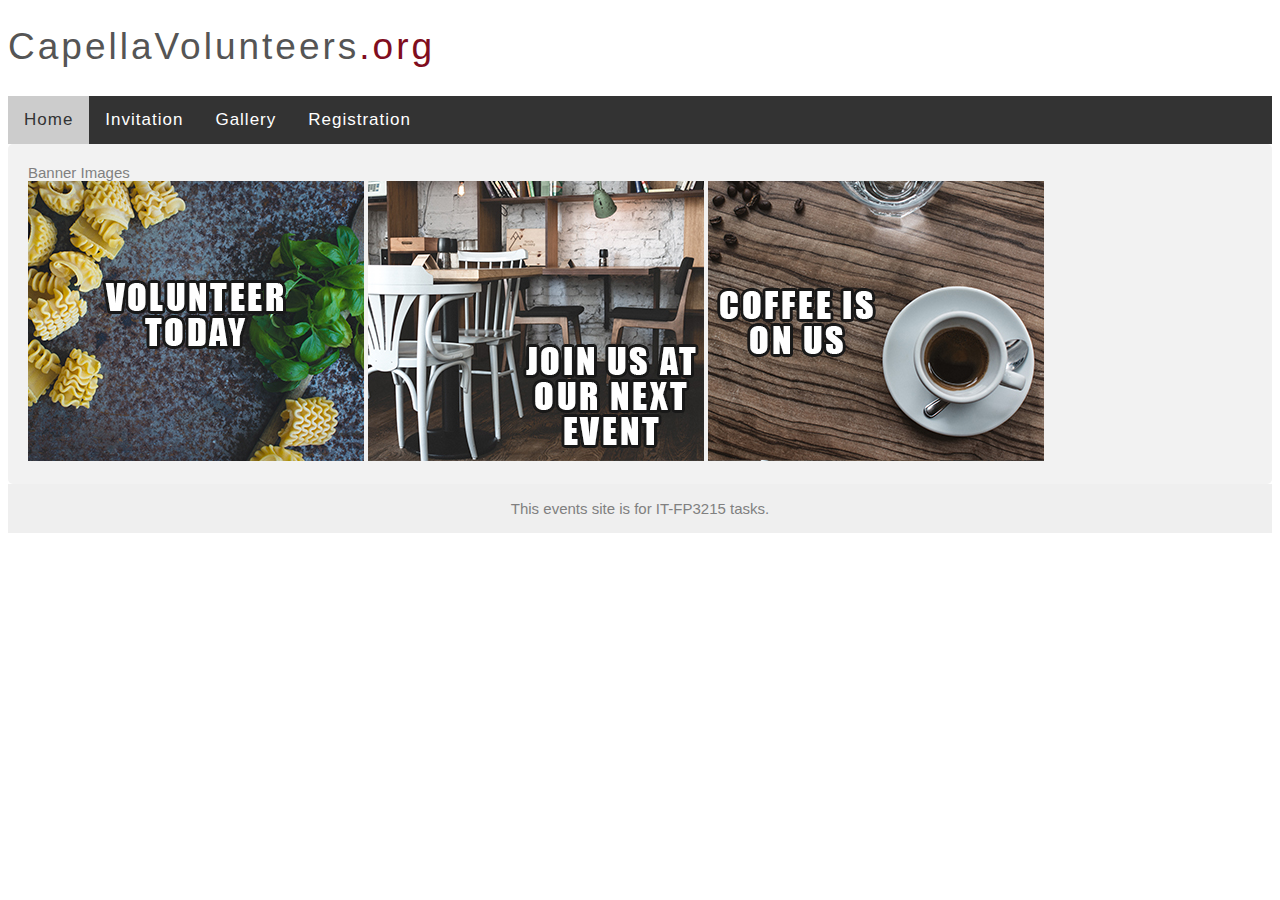
<file: index.html>
<!DOCTYPE html>
<html lang="en-US">

<head>
    <title>Invitation Page</title>
	<meta charset="utf-8">
    <link rel="stylesheet" type="text/css" href="css/main.css" />
</head>

<body>
    <header>
        <div class="top">
            <a class="logo" href="index.html">CapellaVolunteers<span class="dotcom">.org</span></a>
        </div>
        <nav>
            <ul class="topnav">
                <li><a href="index.html" class="active">Home</a>
                </li>
                <li><a href="invitation.html">Invitation</a>
                </li>
                <li><a href="gallery.html">Gallery</a>
                </li>
                <li><a href="registration.html">Registration</a>
                </li>
            </ul>

        </nav>
    </header>
    <section id="bannerImages">
	Banner Images<br/>
<img src="images/banner1.jpg" alt="Banner"/>
<img src="images/banner2.jpg" alt="Banner"/>
<img src="images/banner3.jpg" alt="Banner"/>
    </section>


    <footer>This events site is for IT-FP3215 tasks.
    </footer>

    <script src="js/main.js"></script>
</body>

</html>
</file>
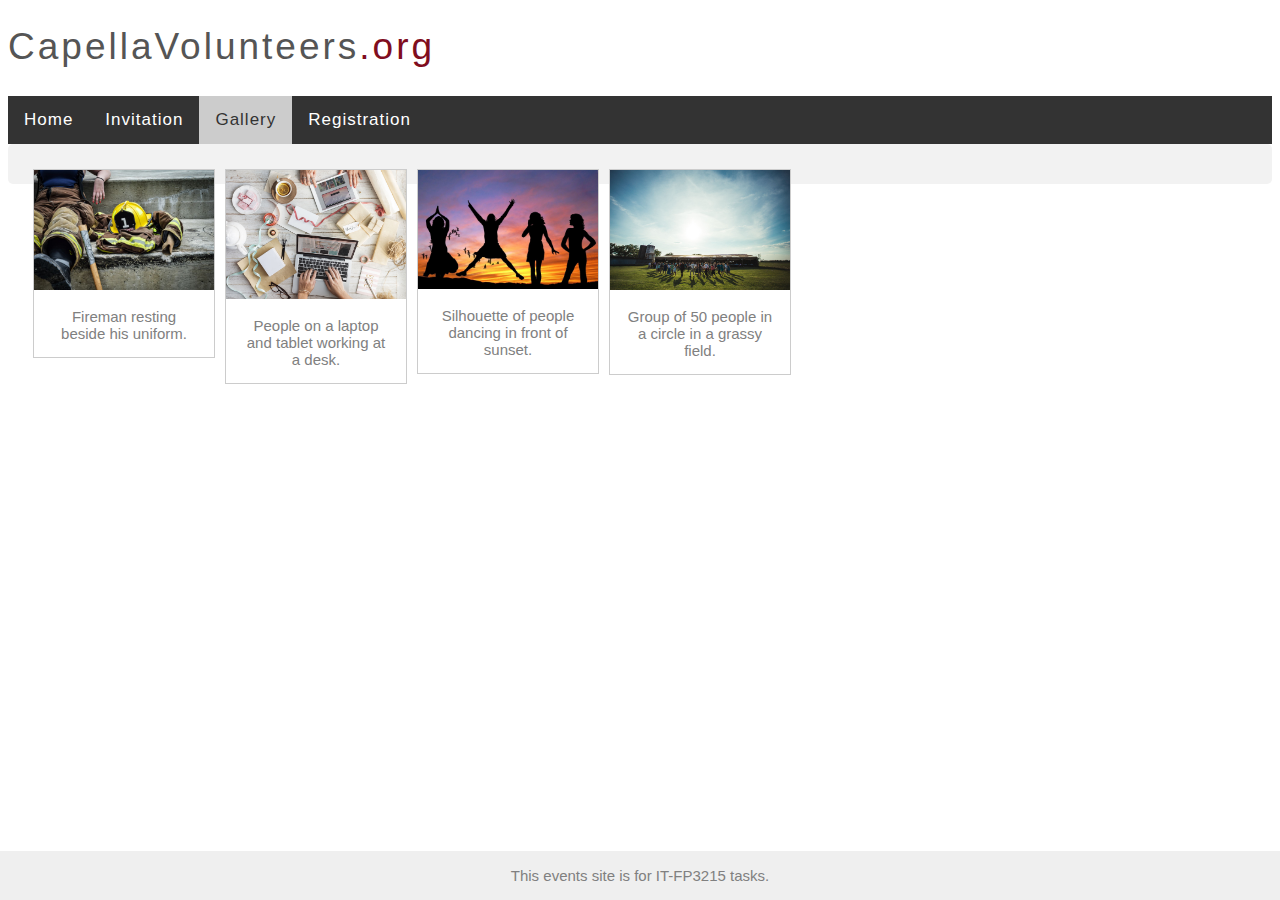
<file: gallery.html>
<!DOCTYPE html>
<html lang="en-US">

<head>
    <title>Invitation Page</title>
	<meta charset="utf-8">
    <link rel="stylesheet" type="text/css" href="css/main.css" />
    
</head>

<body>
    <header>
        <div class="top">
            <a class="logo" href="index.html">CapellaVolunteers<span class="dotcom">.org</span></a>
        </div>
        <nav>
            <ul class="topnav">
                <li><a href="index.html">Home</a>
                </li>
                <li><a href="invitation.html">Invitation</a>
                </li>
                <li><a href="gallery.html"  class="active">Gallery</a>
                </li>
                <li><a href="registration.html">Registration</a>
                </li>
            </ul>

        </nav>
    </header>
    <section id="gallery">

<div class="gallery">
  <a target="_blank" href="images/firefighter.jpg">
    <img src="images/firefighter.jpg" alt="firefighter" width="300" height="200">
  </a>
  <div class="desc">Fireman resting beside his uniform.</div>
</div>

<div class="gallery">
  <a target="_blank" href="images/work.jpg">
    <img src="images/work.jpg" alt="work" width="300" height="200">
  </a>
  <div class="desc">People on a laptop and tablet working at a desk.</div>
</div>

<div class="gallery">
  <a target="_blank" href="images/silhouette.jpg">
    <img src="images/silhouette.jpg" alt="silhouette" width="300" height="200">
  </a>
  <div class="desc">Silhouette of people dancing in front of sunset.</div>
</div>

<div class="gallery">
  <a target="_blank" href="images/event.jpg">
    <img src="images/event.jpg" alt="event" width="300" height="200">
  </a>
  <div class="desc">Group of 50 people in a circle in a grassy field.</div>
</div>

    </section>

    <footer style="position: absolute;">This events site is for IT-FP3215 tasks.
    </footer>
    <script src="js/gallery.js"></script>
</body>

</html>
</file>
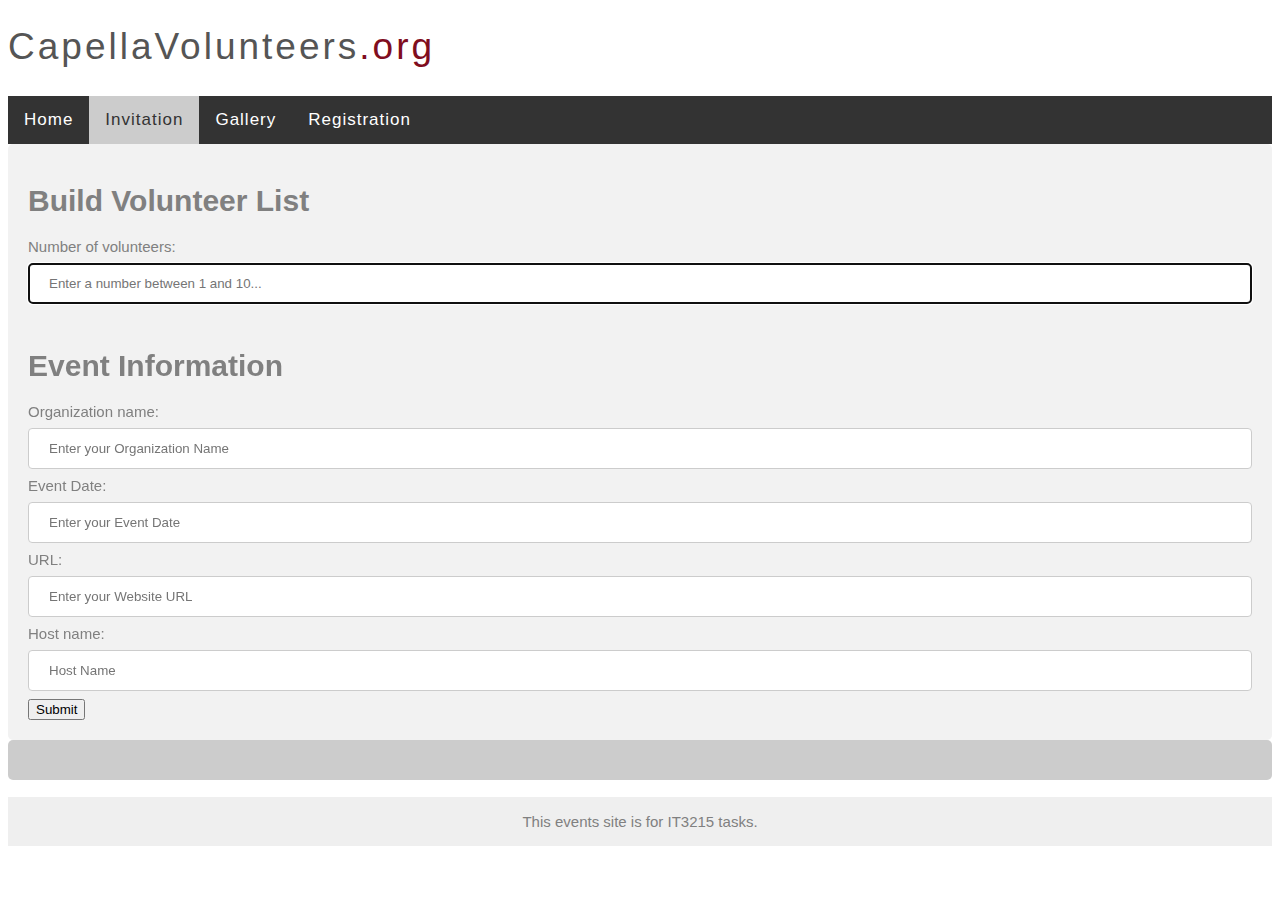
<file: invitation.html>
<!DOCTYPE html>
<html lang="en-US" >

<head>
    <meta charset="utf-8">
    <title>Invitation Page</title>
    <link rel="stylesheet" type="text/css" href="css/main.css">
    <script type="text/javascript" src="js/volunteers.js"></script>
</head>

<body>
    <header>
        <div class="top">
            <a class="logo" href="index.html">CapellaVolunteers<span class="dotcom">.org</span></a>
        </div>
        <nav>
            <ul class="topnav">
                <li><a href="index.html">Home</a>
                </li>
                <li><a href="invitation.html" class="active">Invitation</a>
                </li>
                <li><a href="gallery.html">Gallery</a>
                </li>
                <li><a href="registration.html">Registration</a>
                </li>
            </ul>
        </nav>
    </header>

    <section id="pageForm">
        <form action="#" onsubmit="addFields(); return false">
            <h1>Build Volunteer List</h1>
            
            <label for="numOfVolunteers">Number of volunteers:</label>
            <input type="text" id="numOfVolunteers" placeholder="Enter a number between 1 and 10...">

            <!--<input type="button" id="add_fields" value="Add input fields">-->
            
            <!--<input type="button" id="add_button" value="Add Volunteer">-->
            <!--<input type="button" id="delete_button" value="Delete Volunteer">-->

            <!--<h2>Volunteer List</h2>
            <textarea id="volunteerList" rows="10" cols="60"></textarea>
            <br>
            <input type="button" id="clear_button" value="Clear Volunteers">
            <input type="button" id="sort_button" value="Sort By First Name">-->   
            <div id="volunteer_fields"></div>
            <br>
        </form>
        <form action="#" onsubmit="return false">
            
            <h1>Event Information</h1>
            <label for="organizationName">Organization name:
            </label>
            <input type="text" id="organizationName" placeholder="Enter your Organization Name" />

            <label for="eventDate">Event Date:
            </label>
            <input type="text" id="eventDate" placeholder="Enter your Event Date" />

            <label for="websiteURL">URL:
            </label>
            <input type="text" id="websiteURL" placeholder="Enter your Website URL" />

            <label for="hostName">Host name:
            </label>
            <input type="text" id="hostName" placeholder="Host Name" />
            <br>
            
            <button onclick="userInputs()">Submit</button>

            </form>
    </section>

    <article id="placeholderContent">
    </article>
    <br>
    <footer>This events site is for IT3215 tasks.
    </footer>

</body>
</html>
</file>
<file: css/main.css>
body {
    font: 15px arial, sans-serif;
    color: #808080;
}
input[type=text],
select ,input[type=password],radio, textarea{
    width: 100%;
    padding: 12px 20px;
    margin: 8px 0;
    display: inline-block;
    border: 1px solid #ccc;
    border-radius: 4px;
    box-sizing: border-box;
}
input[type=submit] {
    width: 100%;
    background-color: #800D1E;
    color: white;
    padding: 14px 20px;
    margin: 8px 0;
    border: none;
    border-radius: 4px;
    cursor: pointer;
}
input[type=submit]:hover {
    background-color: #802F1E;
}
section {
    border-radius: 5px;
    background-color: #f2f2f2;
    padding: 20px;
}
article {
    border-radius: 5px;
    background-color: #CCCCCC;
    padding: 20px;
    color: #222222;
}
ul.topnav {
    list-style-type: none;
    margin: 0;
    padding: 0;
    overflow: hidden;
    background-color: #333;
}
ul.topnav li {
    float: left;
}
ul.topnav li a {
    display: block;
    color: white;
    text-align: center;
    padding: 14px 16px;
    text-decoration: none;
}
ul.topnav li a:hover:not(.active) {
    background-color: #111;
}
ul.topnav li a.active {
    background-color: #CCCCCC;
    color: #333
}
ul.topnav li.right {
    float: right;
}
@media screen and (max-width: 600px) {
    ul.topnav li.right,
    ul.topnav li {
        float: none;
    }
}
.top {
    position: relative;
    background-color: #ffffff;
    height: 68px;
    padding-top: 20px;
    line-height: 50px;
    overflow: hidden;
    z-index: 2;
}
.logo {
    font-family: arial;
    text-decoration: none;
    line-height: 1;
    -webkit-font-smoothing: antialiased;
    -moz-osx-font-smoothing: grayscale;
    font-size: 37px;
    letter-spacing: 3px;
    color: #555555;
    display: block;
    position: absolute;
    top: 17px;
}
.logo .dotcom {
    color: #800D1E
}
.topnav {
    position: relative;
    z-index: 2;
    font-size: 17px;
    background-color: #5f5f5f;
    color: #f1f1f1;
    width: 100%;
    padding: 0;
    letter-spacing: 1px;
}
.top .logo {
    position: relative;
    top: 0;
    width: 100%;
    text-align: left;
    margin: auto
}
footer {
    /*position: absolute;*/
    right: 0;
    bottom: 0;
    left: 0;
    padding: 1rem;
    background-color: #efefef;
    text-align: center;
}
div.gallery {
    margin: 5px;
    border: 1px solid #ccc;
    float: left;
    width: 180px;
}

div.gallery:hover {
    border: 1px solid #777;
}

div.gallery img {
    width: 100%;
    height: auto;
}

div.desc {
    padding: 15px;
    text-align: center;
}

.image{
	width:336px;
	height:280px;
}

/* mouseover and firstplace for Assessment 3 */
.mouseover{
	width:300px !important;
	z-index:1000 !important;
	position: absolute;
	margin-left:-60px;
}

.firstplace{
	margin-left:0;
}

/* for Assessment 4 */

div.last-section-form{
    margin-top: 20px;
}
</file>
